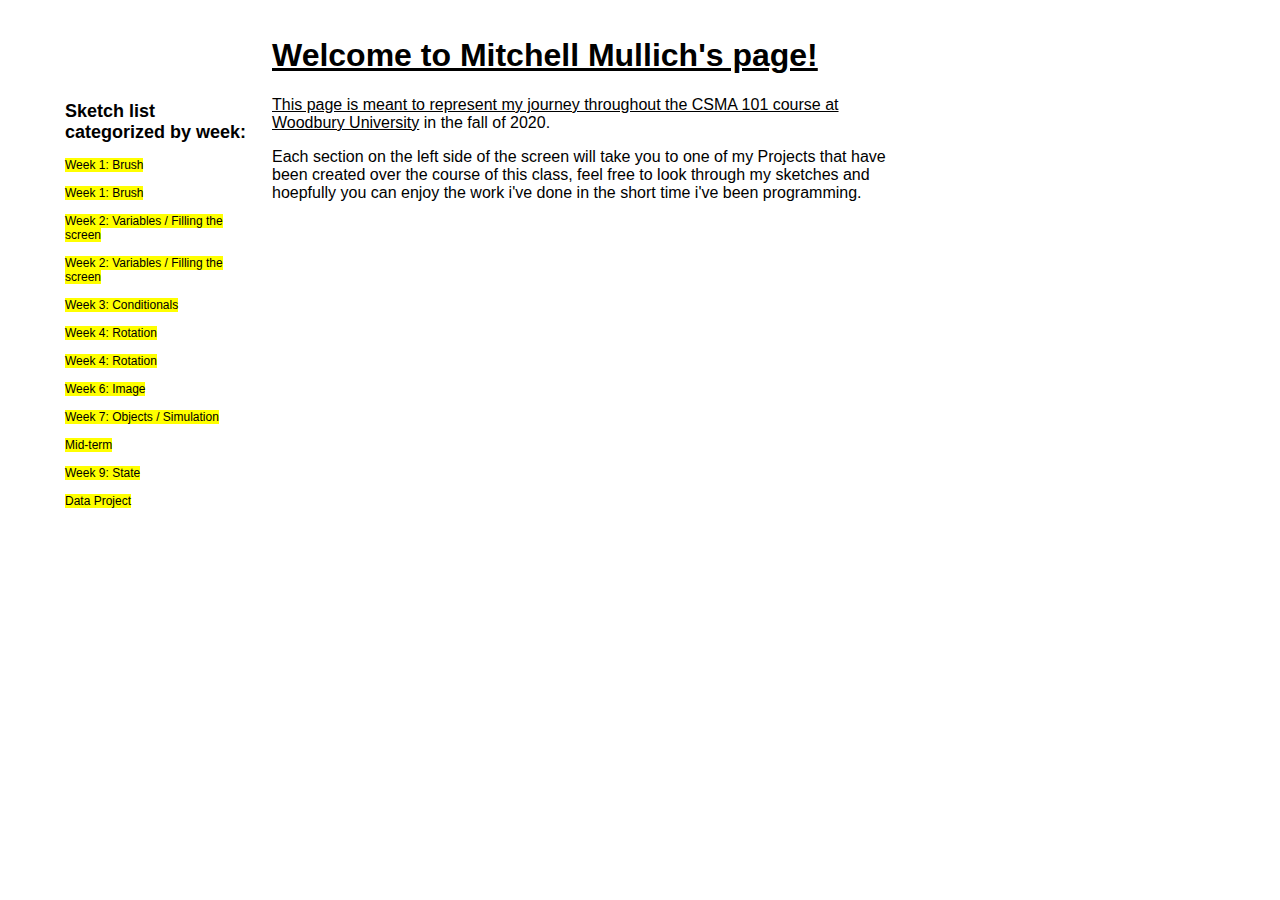
<file: index.html>
<!DOCTYPE html>
<html lang="en">
<head>
  <meta charset="utf-8">
  <title>Intro to Programming (CSMA 101, Fall 2020, Section F2)</title>
  <link rel="stylesheet" href="style.css">
</head>
<body>

  <div id="navigation">
  	<h2>Sketch list categorized by week:</h2>
    <p><a href="week1_1/index.html">Week 1: Brush</p>
    <p><a href="week1_2/index.html">Week 1: Brush</p>
    <p><a href="week2_1/index.html">Week 2: Variables / Filling the screen</p>
    <p><a href="week2_2/index.html">Week 2: Variables / Filling the screen</p>
    <p><a href="week3/index.html">Week 3: Conditionals</p>
    <p><a href="week4_1/index.html">Week 4: Rotation</p>
    <p><a href="week4_2/index.html">Week 4: Rotation</p>
    <p><a href="week6/index.html">Week 6: Image</p>
    <p><a href="week7/index.html">Week 7: Objects / Simulation</a></p>
    <p><a href="midterm/index.html">Mid-term</p>
    <p><a href="week9/index.html">Week 9: State</p>
    <p><a href="dataproject/index.html">Data Project</p>
  </div>

  <div id="content">
    <h1>Welcome to Mitchell Mullich's page!</h1>
    <p>This page is meant to represent my journey throughout the CSMA 101 course at <a href="https://woodbury.edu/">Woodbury University</a> in the fall of 2020.</p>
    <p>Each section on the left side of the screen will take you to one of my Projects that have been created over the course of this class, feel free to look through my sketches and hoepfully you can enjoy the work i've done in the short time i've been programming.</p>
  </div>

  <!-- those are JavaScripts that are loaded and executed by the browser -->
  <script src="jquery-3.5.1.min.js"></script>
  <script src="helper.js"></script>

</body>
</html>
</file>
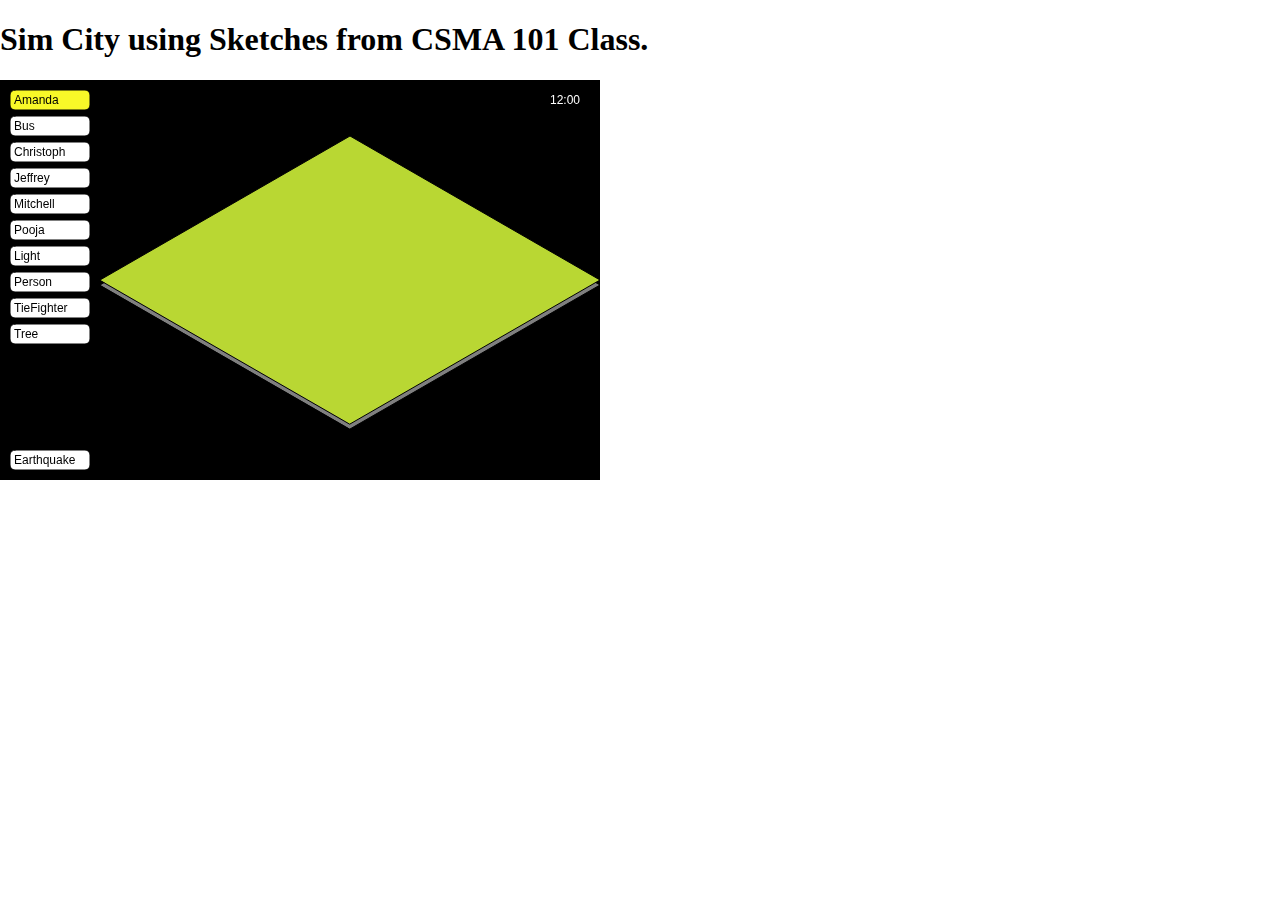
<file: week7/index.html>
<!DOCTYPE html><html lang="en"><head>
    <script src="p5.js"></script>
    <script src="p5.sound.min.js"></script>
    <link rel="stylesheet" type="text/css" href="style.css">
    <meta charset="utf-8">

  </head>
  <body>
    <h1>Sim City using Sketches from CSMA 101 Class.</h1>
    <script src="sketch.js"></script>
    <script src="amanda.js"></script>
    <script src="christoph.js"></script>
    <script src="hesus.js"></script>
    <script src="isabel.js"></script>
    <script src="jeffrey.js"></script>
    <script src="pooja.js"></script>
    <script src="nani.js"></script>
    <script src="mitchell.js"></script>
    <script src="light.js"></script>
  

</body></html>
</file>
<file: style.css>
/* this loads a (web) font that works on all browsers, see https://fonts.google.com/ for more */
@import url('https://fonts.googleapis.com/css2?family=Quicksand:wght@300;400;600&display=swap');

html {
  box-sizing: border-box;                /* this makes it easier to work with paddings */
}
*, *:before, *:after {
  box-sizing: inherit;
}

body {
  margin: 0;                             /* clear any pre-set margin */
  font-family: 'Open Sans', sans-serif;  /* use the webfont we loaded earlier */
}

a {
  color: inherit;                        /* don't use a special color for links */
}

#navigation {
  float: left;                           /* we use this to make the #navigation and context show next to each other */
  width: 20%;                            /* the navigation uses 30% of the space */
  font-size: 12px;
  padding-left: 65px;                    /* padding is how far the content of an element is inset */
  padding-top: 86px;
}

#navigation p {                          /* this rule is for p elements inside the #navigation */
  margin-bottom: 14px;                   /* margin is the amount of white space around elements */
}

#navigation a {
  background-color: yellow;              /* give the links inside the #navigation a yellow background */
  text-decoration: none;                 /* don't make them underlined by default */
}

#navigation a.selected {
  text-decoration: underline;            /* but do underline them when the user has clicked this entry (.selected class gets added by JS) */
}

#content {
  float: left;                           /* we use this to make the #navigation and context show next to each other */
  width: 70%;                            /* the navigation uses 70% of the space */
  height: 100vh;                         /* this makes us use the entire vertical height of the browser for this element */
  padding: 16px;                         /* inset the content a bit */
}

#content iframe {                        /* iframes are used to display the p5.js sketches */
  border: 0;                             /* remove the default border */
  width: 100%;                           /* take up the entire width of the page */
  height: calc(100vh - 32px - 76px);     /* and also the entire vertical height of the browser */
  margin-top: 76px;                      /* nudge the top edge of the embedded page down a little though */
}

#content p {
  text-overflow: ellipsis;               /* this breaks the text inside <p> after 72 characters */
  max-width: 72ch;
}
</file>
<file: week7/style.css>
html, body {
  margin: 0;
  padding: 0;
}
canvas {
  display: block;
}
</file>
